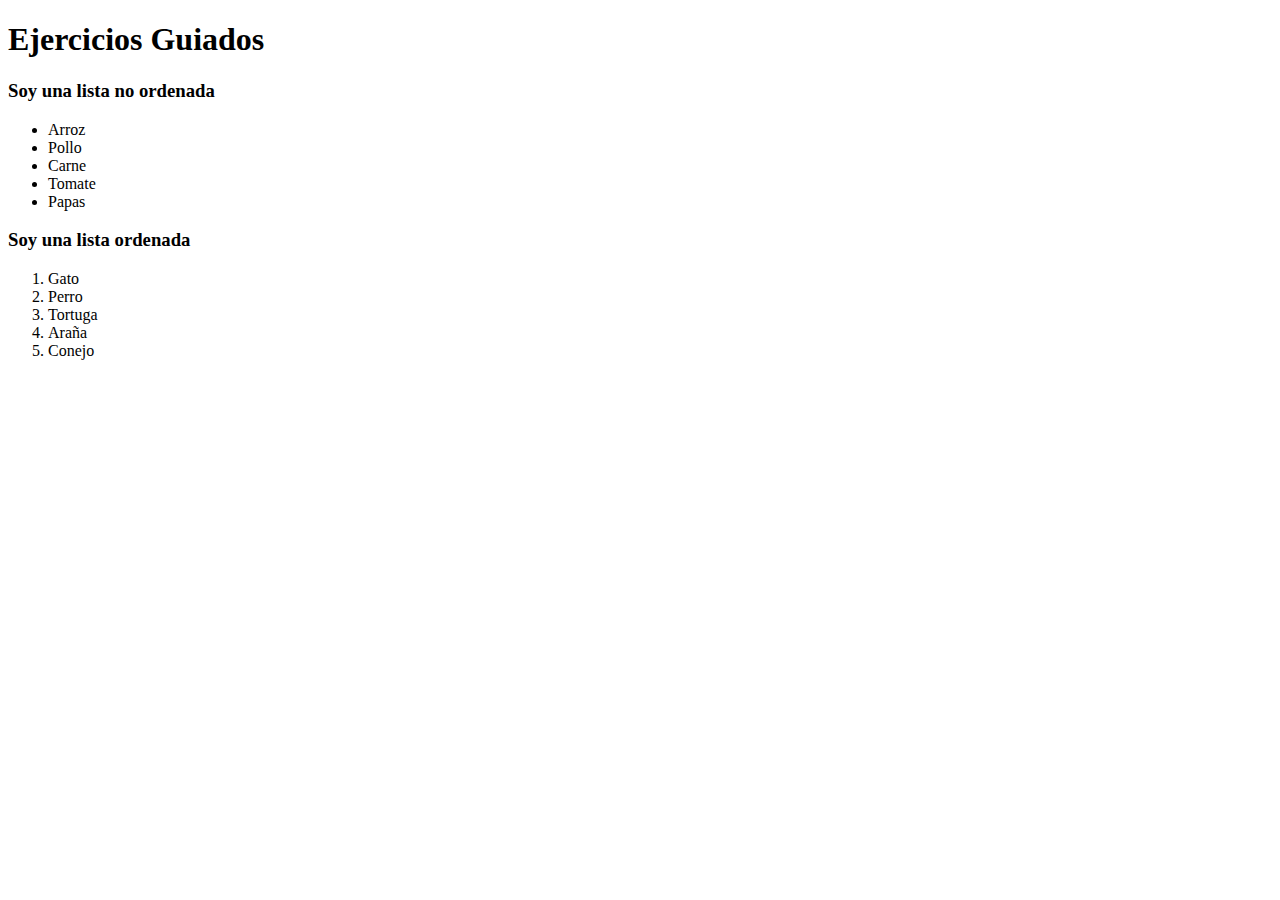
<file: ejemplo_listas.html>
<!DOCTYPE html>
<html lang="en">
<head>
    <meta charset="UTF-8">
    <meta name="viewport" content="width=device-width, initial-scale=1.0">
    <title>Document</title>
</head>
<body>
    

    <h1> Ejercicios Guiados</h1></h>

<!-- <img src="\assets\img\img.png" -->
<h3>Soy una lista no ordenada</h3>
    <ul>
      <li>Arroz</li>
      <li>Pollo</li>
      <li>Carne</li>
      <li>Tomate</li>
      <li>Papas</li>
    </ul>


    <h3>Soy una lista  ordenada</h3>
    <ol>
      <li>Gato</li>
      <li>Perro</li>
      <li>Tortuga</li>
      <li>Araña</li>
      <li>Conejo</li>
    </ol>
</body>
</html>
</file>
